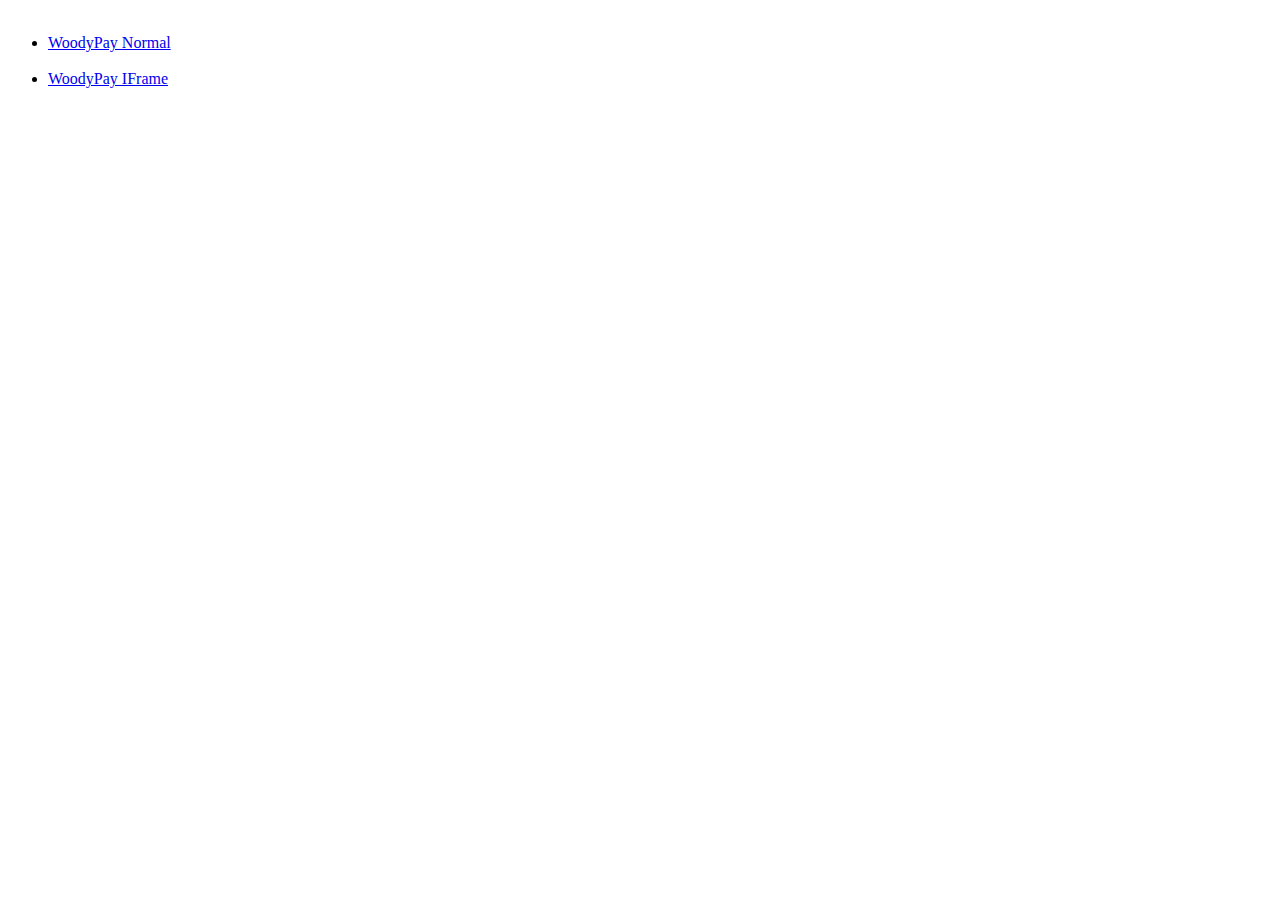
<file: index.html>
<!doctype html>
<html lang="en">
<head>
  <meta charset="utf-8">
  <meta name="viewport" content="initial-scale=1, maximum-scale=1">
  <title>tbwoody.github.io</title>
  <link rel="icon" href="/favicon.ico">
  <link rel="manifest" href="/manifest.json">
</head>
<body>
  <ul>
    <br>
    <li><a href="pr/bob/">WoodyPay Normal</a></li>
    <br>
    <li><a href="pr/iframe/">WoodyPay IFrame</a></li>
  </ul>
  <script src="/redirect.js"></script>
</body>
</html>
</file>
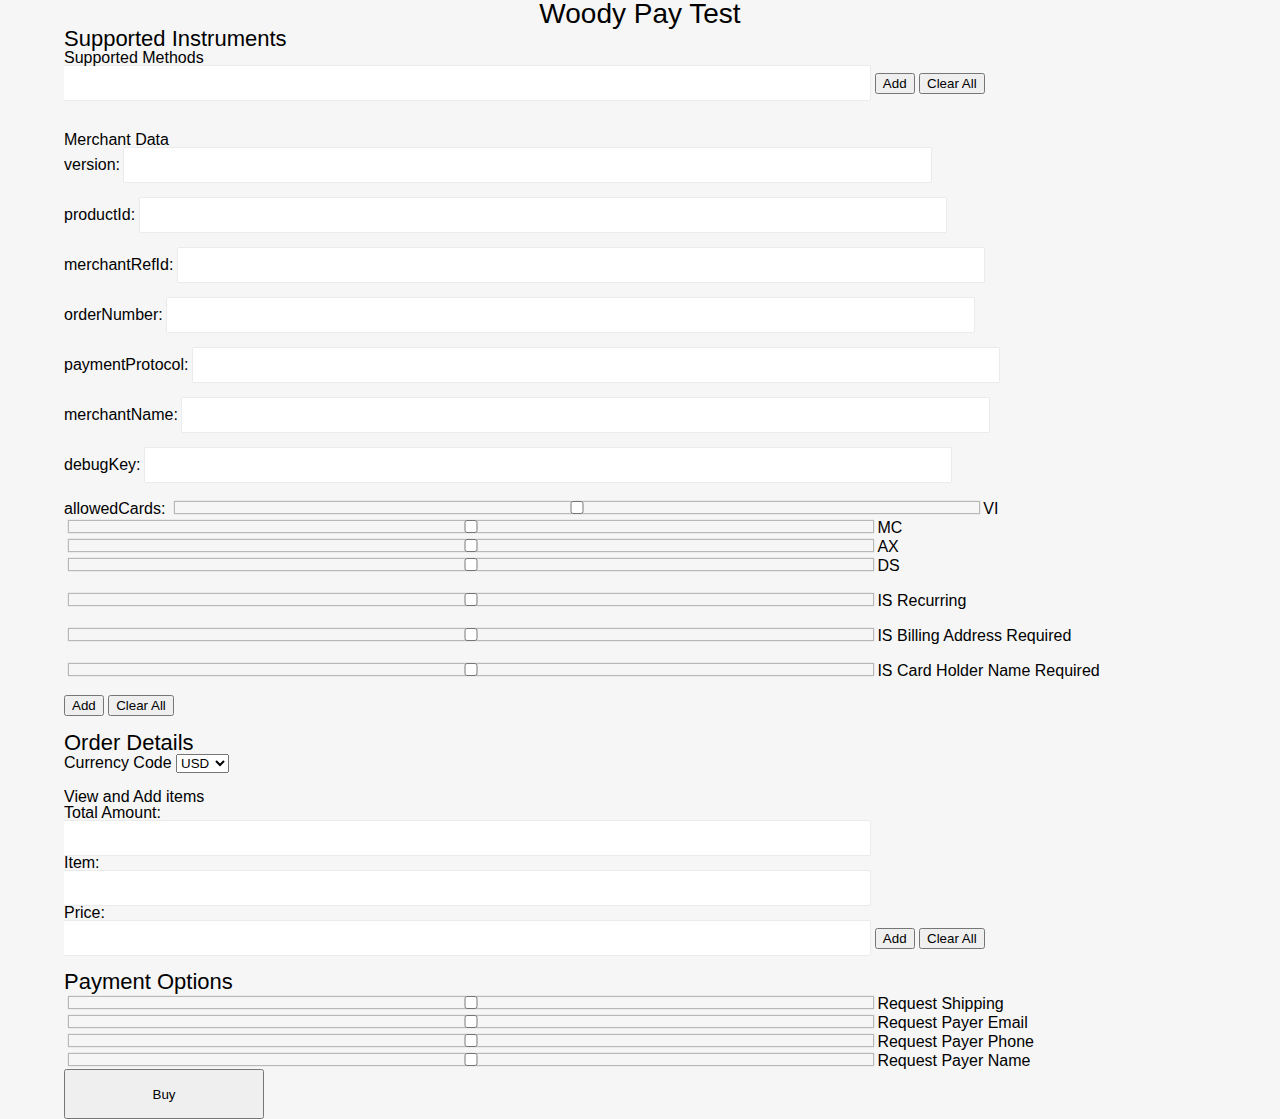
<file: pr/bob/index.html>
<!doctype html>
<html lang="en">
<head>
  <meta charset="utf-8">
  <meta name="viewport" content="initial-scale=1, maximum-scale=1">
  <title>Bob Pay Test</title>
  <link rel="icon" href="/favicon.ico">
  <link rel="stylesheet" type="text/css" href="../style.css">
</head>
<body>
  <div id="contents" style="overflow-y:scroll; overflow-x:scroll;">
      <h1>Woody Pay Test</h1>
      <h2>Supported Instruments</h2>
      <strong>Supported Methods</strong><br>
      <input type="url" name="supportedMethods" id="supportedMethods">
      <button onclick="onAddMethodClicked()">Add</button>
      <button onclick="onClearMethodClicked()">Clear All</button>
      <br>
      <ul id="supportedMethodsList" style="list-style-type:none">
      </ul>

      <br><br>

      <strong>Merchant Data</strong><br>
      version:
      <input type="text" name="version" id="version"><br><br>
      productId:
      <input type="text" name="productId" id="productId"><br><br>
      merchantRefId:
      <input type="text" name="merchantRefId" id="merchantRefId"><br><br>
      orderNumber:
      <input type="text" name="orderNumber" id="orderNumber"><br><br>
      paymentProtocol:
      <input type="text" name="paymentProtocol" id="paymentProtocol"><br><br>
      merchantName:
      <input type="text" name="merchantName" id="merchantName"><br><br>
      debugKey:
      <input type="text" name="debugKey" id="debugKey"><br><br>
      allowedCards:
      <input type="checkbox" name="VI" id="VI">VI
      <input type="checkbox" name="MC" id="MC">MC
      <input type="checkbox" name="AX" id="AX">AX
      <input type="checkbox" name="DS" id="DS">DS<br><br>

      <input type="checkbox" name="isRecurring" id="isRecurring">IS Recurring<br><br>
      <input type="checkbox" name="billingAddressRequired" id="billingAddressRequired">IS Billing Address Required<br><br>
      <input type="checkbox" name="cardHolderNameRequired" id="cardHolderNameRequired">IS Card Holder Name Required<br>
      <br>
      <button onclick="onAddMerchantDataClicked()">Add</button>
      <button onclick="onClearDataClicked()">Clear All</button>
      <br><br>

      <h2>Order Details</h2>
      <strong>Currency Code</strong>
      <select name="CurrencyCode" id="CurrencyCode">
      <option value="USD">USD</option>
      <option value="INR">INR</option>
      <option value="KRW">KRW</option>
      <option value="EUR">EUR</option>
      <option value="AUD">AUD</option>
      <option value="JPY">JPY</option>
      <option value="CNY">CNY</option>
      <option value="GBP">GBP</option>
      </select>
      <br><br>

      <strong>View and Add items</strong><br>
      Total Amount:<br>
      <input type="text" name="itemTotalEdit" id="itemTotalEdit">
      <br>
      Item:<br>
      <input type="text" name="itemName" id="itemName">
      <br>
      Price:<br>
      <input type="text" name="itemPrice" id="itemPrice">
      <button onclick="onAddItemClicked()">Add</button>
      <button onclick="onClearItemClicked()">Clear All</button>
      <br><br>

      <ul id="orderItemsList" style="list-style-type:none">
      </ul> 

      <h2>Payment Options</h2>
      <input type="checkbox" name="requestShipping"  id="requestShipping">Request Shipping <br>
      <input type="checkbox" name="requestPayerEmail"  id="requestPayerEmail">Request Payer Email <br>
      <input type="checkbox" name="requestPayerPhone"  id="requestPayerPhone">Request Payer Phone <br>
      <input type="checkbox" name="requestPayerName"  id="requestPayerName">Request Payer Name <br>
      <p><button onclick="onBuyClicked()" style="height:50px; width:200px">Buy</button></p>
  </div>
  <pre id="msg"></pre>
  <script src="jquery.min.js"></script>
  <script src="../util.js"></script>
  <script src="pr.js"></script>
  <script src="/redirect.js"></script>
</body>
</html>
</file>
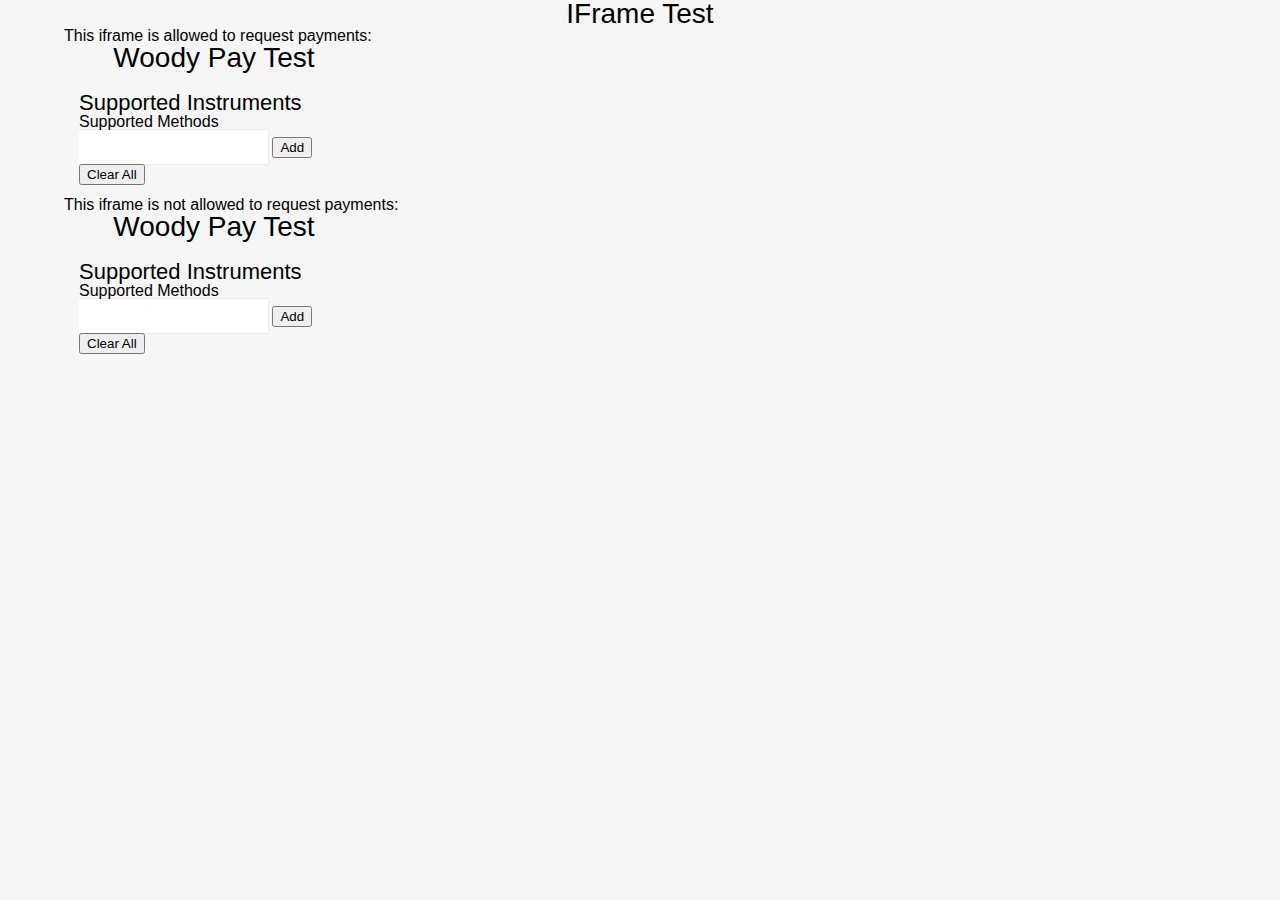
<file: pr/iframe/index.html>
<!doctype html>
<html lang="en">
<head>
  <meta charset="utf-8">
  <meta name="viewport" content="width=device-width, initial-scale=1">
  <title>IFrame Test</title>
  <link rel="icon" href="/favicon.ico">
  <link rel="stylesheet" type="text/css" href="../style.css">
</head>
<body>
  <div id="contents">
    <h1>IFrame Test</h1>
    <p>This iframe is allowed to request payments:</p>
    <iframe src="https://tbwoody.github.io/woodypaytest/pr/bob/index.html" allowpaymentrequest></iframe>
    <p>This iframe is not allowed to request payments:</p>
    <iframe src="https://tbwoody.github.io/woodypaytest/pr/bob/index.html"></iframe>
  </div>
</body>
</html>
</file>
<file: pr/style.css>
/*
body {
    overflow: hidden;
}

div {
    margin-top: 10px;
}

.error {
    animation-duration: 0.5s;
    animation-name: popup;
    color: red;
}

@keyframes popup {
    from {
        margin-top: 20px;
        opacity: 0;
    }
    50% {
        opacity: 1;
    }
}

.error-hide {
    animation-duration: 0.5s;
    animation-name: popdown;
    color: red;
}

@keyframes popdown {
    to {
        margin-top: 20px;
        opacity: 0;
    }
}
.info {
    color: green;
}

*/
/*------------------------------------*\
    RESET
\*------------------------------------*/
/* http://meyerweb.com/eric/tools/css/reset/ 
    v2.0b1 | 201101 
    NOTE:WORK IN PROGRESS
    USE WITH CAUTION AND TEST WITH ABANDON */

html,body,div,span,applet,object,iframe,
h1,h2,h3,h4,h5,h6,p,blockquote,pre,
a,abbr,acronym,address,big,cite,code,
del,dfn,em,img,ins,kbd,q,s,samp,
small,strike,strong,sub,sup,tt,var,
b,u,i,center,
dl,dt,dd,ol,ul,li,
fieldset,form,label,legend,
table,caption,tbody,tfoot,thead,tr,th,td,
article,aside,canvas,details,figcaption,figure,
footer,header,hgroup,menu,nav,section,summary,
time,mark,audio,video{
    margin:0;
    padding:0;
    border:0;
    outline:0;
    font-size:100%;
    font:inherit;
    vertical-align:baseline;
}
/* HTML5 display-role reset for older browsers */
article,aside,details,figcaption,figure,
footer,header,hgroup,menu,nav,section{
    display:block;
}
body{
    line-height:1;
}
ol,ul{
    list-style:none;
}
blockquote,q{
    quotes:none;
}
blockquote:before,blockquote:after,
q:before,q:after{
    content:’’;
    content:none;
}
/* remember to define visible focus styles! 
:focus{
    outline:?????;
} */

/* remember to highlight inserts somehow! */
ins{
    text-decoration:none;
}
del{
    text-decoration:line-through;
}

table{
    border-collapse:collapse;
    border-spacing:0;
}

/*------------------------------------*\
    $MAIN
\*------------------------------------*/

@import url(https://fonts.googleapis.com/css?family=Roboto:400,300,500);

body {
	margin: 0 auto;
	width: 90%;
	max-width: 1240px;
	font-family: 'Roboto', sans-serif;
	background-color: #f6f6f6;
}

/* Typography */

h1 {
	font-size: 28px;
	font-weight: 300;
	flex: 1;
	text-align: center;
}

h2 {
	font-size: 22px;
	font-weight: 300;
	flex: 1;
}

h5 {
	font-weight: 500;
	line-height: 1.7em;
}

h6 {
	color: #666;
	font-size: 14px;
}

/* Product Layout */

.product-filter {
	display: flex;
	padding: 30px 0;
	position: relative;
	background-color: #f6f6f6;
    width: 100%;
    height: 100%;
}

.sort {
	display: flex;
	align-self: flex-end;
}

.collection-sort {
 display: flex;
	flex-direction: column;
}

.collection-sort:first-child {
	padding-right: 20px;
}

label {
	color: #666;
	font-size: 10px;
	font-weight: 500;
	line-height: 2em;
	text-transform: uppercase;
}

.products {
	display: flex;
	flex-wrap: wrap;
}

.product-card {
	display: flex;
	flex-direction: column;
	cursor: pointer;
	padding: 2%;
	flex: 1 16%;
	background-color: #FFF;
	box-shadow: 0px 0px 1px 0px rgba(0,0,0,0.25);
}

.product-image img {
	display: block;
	width: 100%;
	max-width: 300px;
	max-height: 300px;
	margin: 0px auto;
}

.product-info {
	margin-top: auto;
	padding-top: 20px;
	text-align: center;
}

#single-product {
	display: none;
	background-color: white;
	box-shadow: 2px 2px 2px 2px rgba(0,0,0,0.25);
	position: fixed;
	top: 5%;
	width: 90%;
	z-index: 1;
	max-width: 1200px;
}

.product-page-hide {
	padding-left: 95%; 
	color: #757575;
	font-size: 28px;
	font-weight: 300;
	flex: 1;	
}
.product-page-hide {
	cursor: pointer;
}

#addToCart {
	float: left;
    width: 50%;
    height: 64px;
    z-index: 1;
    cursor: pointer;
    background-color: #172C50;
}

#buyNow {
	float: right;
    width: 50%;
    height: 64px;
    z-index: 1;
    background-color: #601A50;
}

.product-buy-button {
	background-color: #601A50;
	z-index: 1;
    border: none;
    color: white;
    padding: 20px;
    width: 70%;
    font-size: 15px;
	display: inline-block;
    box-sizing: border-box;
    font-weight: 500;
    margin: 0;
    text-align: center;
    text-decoration: none;
    text-transform: uppercase;
    border-radius: 0;
    outline: none;
    cursor: pointer;
    -webkit-appearance: none;
}

.order-confirmation {
	display: none;
	height: 10em;
	display: flex;
	align-items: center;
}

input {
	font-size: 1em;
    font-weight: 300;
    color: #202020;
    border: none;
    padding: 8px 0;
    outline: none;
    -webkit-appearance: textfield;
    background-color: white;
    width: 70%;    
    box-shadow: 0px 0px 1px 0px rgba(0,0,0,0.25);
}

@media ( max-width: 1240px ) {
	
	.product-card {
		flex: 2 46%;
	}
	
	
}

@media ( max-width: 900px ) {
	
	.product-card {
		flex: 1 46%;
	}
	
}

@media ( max-width: 600px ) {
	
	h1 {
		margin-bottom: 20px;
	}
	
	.product-filter {
		flex-direction: column;
	}
	
	.sort {
		align-self: flex-start;
	}
	
}
</file>
